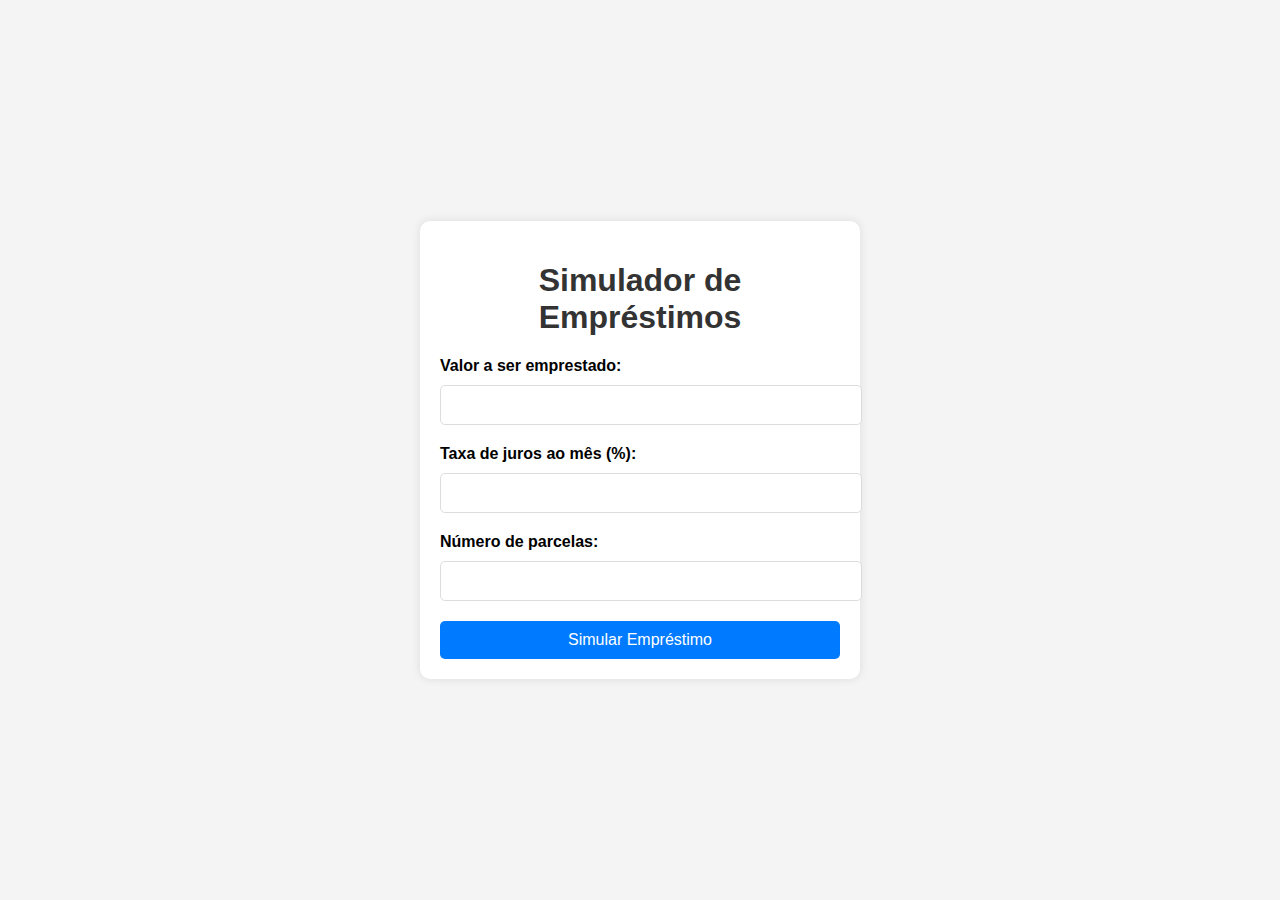
<file: AVALIACAO/index.html>
<!DOCTYPE html>
<html lang="pt-BR">
<head>
    <meta charset="UTF-8">
    <meta name="viewport" content="width=device-width, initial-scale=1.0">
    <link rel="stylesheet" href="css/styles.css">
    <title>Simulador de Empréstimos</title>
</head>
<body>
    <div class="container">
        <h1>Simulador de Empréstimos</h1>
        <form id="loanForm" action="simulador.html" method="GET" onsubmit="return validateForm()">
            <label for="valorEmprestado">Valor a ser emprestado:</label>
            <input type="number" id="valorEmprestado" name="valorEmprestado" required>

            <label for="taxaJuros">Taxa de juros ao mês (%):</label>
            <input type="number" id="taxaJuros" name="taxaJuros" step="0.01" required>

            <label for="nroParcelas">Número de parcelas:</label>
            <input type="number" id="nroParcelas" name="nroParcelas" required>

            <button type="submit">Simular Empréstimo</button>
        </form>
    </div>
    <script src="script/script.js"></script>
</body>
</html>
</file>
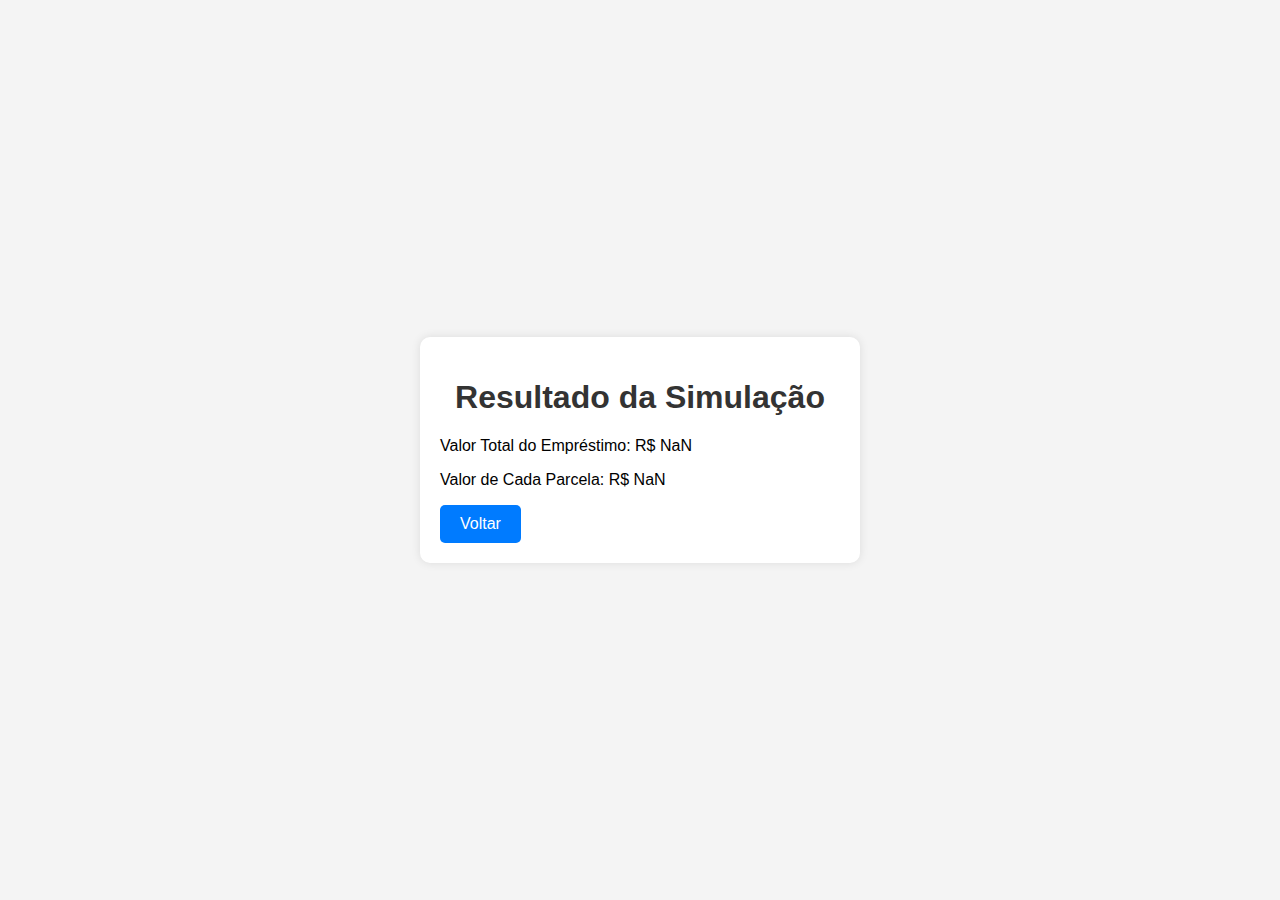
<file: AVALIACAO/simulador.html>
<!DOCTYPE html>
<html lang="pt-BR">
<head>
    <meta charset="UTF-8">
    <meta name="viewport" content="width=device-width, initial-scale=1.0">
    <link rel="stylesheet" href="css/styles.css">
    <title>Resultado da Simulação</title>
</head>
<body>
    <div class="container">
        <h1>Resultado da Simulação</h1>
        <div id="result"></div>
        <a href="index.html" class="button">Voltar</a>
    </div>
    <script src="script/script.js"></script>
</body>
</html>
</file>
<file: AVALIACAO/css/styles.css>
body {
    font-family: Arial, sans-serif;
    background-color: #f4f4f4;
    margin: 0;
    padding: 0;
    display: flex;
    justify-content: center;
    align-items: center;
    height: 100vh;
}

.container {
    background-color: #fff;
    padding: 20px;
    border-radius: 10px;
    box-shadow: 0 0 10px rgba(0, 0, 0, 0.1);
    width: 100%;
    max-width: 400px;
}

h1 {
    text-align: center;
    color: #333;
}

label {
    display: block;
    margin-bottom: 10px;
    font-weight: bold;
}

input {
    width: 100%;
    padding: 10px;
    margin-bottom: 20px;
    border: 1px solid #ddd;
    border-radius: 5px;
    font-size: 16px;
}

button {
    width: 100%;
    padding: 10px;
    background-color: #007BFF;
    border: none;
    color: white;
    border-radius: 5px;
    font-size: 16px;
    cursor: pointer;
}

button:hover {
    background-color: #0056b3;
}

.button {
    display: inline-block;
    padding: 10px 20px;
    background-color: #007BFF;
    color: white;
    text-decoration: none;
    border-radius: 5px;
    text-align: center;
}

.button:hover {
    background-color: #0056b3;
}

@media (max-width: 480px) {
    .container {
        width: 90%;
    }
}
</file>
